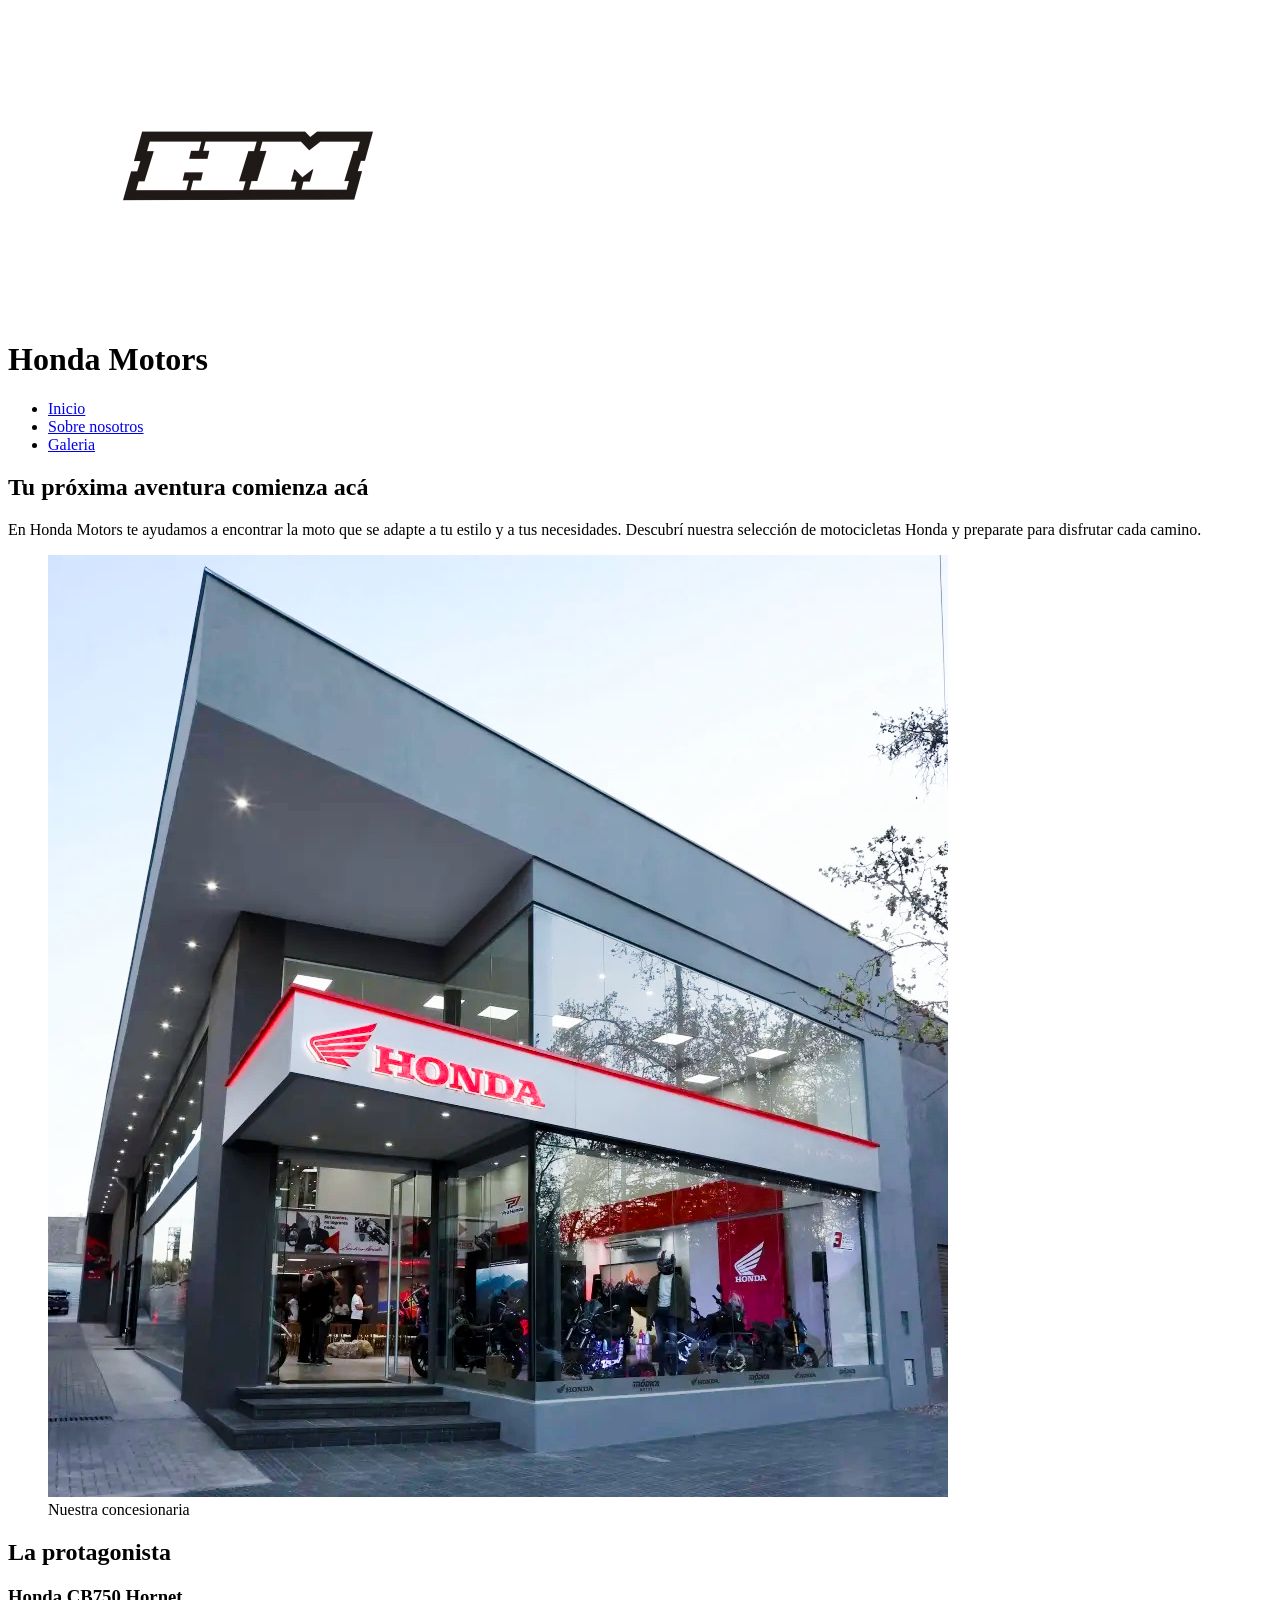
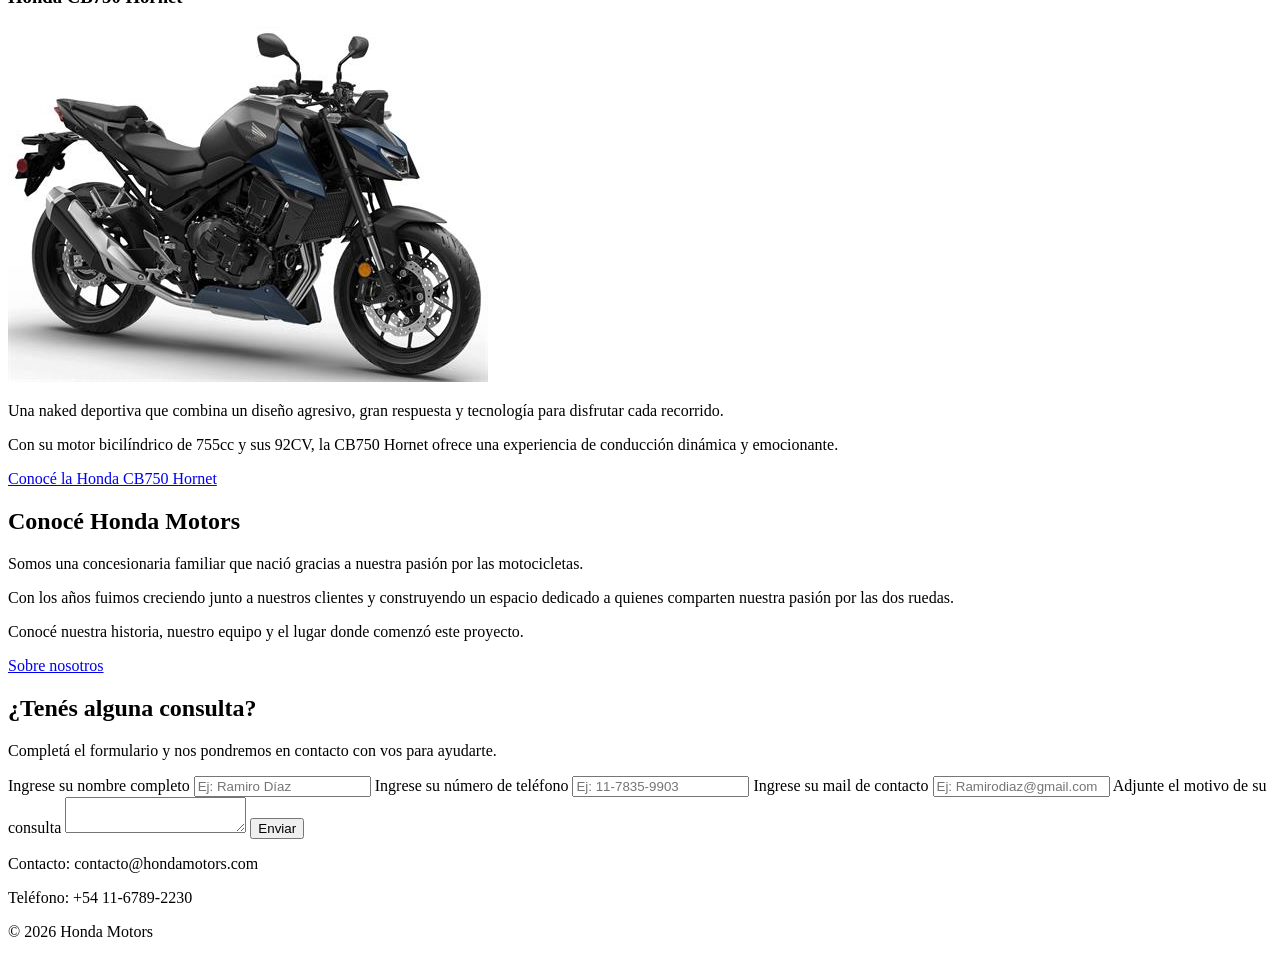
<file: index.html>
<!DOCTYPE html>
<html lang="es">
<head>
    <meta charset="UTF-8">
    <meta name="viewport" content="width=device-width, initial-scale=1.0">
    <meta name="description" content="Home de Honda Motors, concesionaria de motos Honda. Conocé nuestros modelos y descubrí cuál es ideal para vos.">
    <meta name="keywords" content="motos Honda, concesionaria, ">
    <title>Honda Motors | Home</title>
</head>
<body>
    <header>
        <figure>
            <a href="./index.html">
                <img src="./assets/imagenes/logo-hm.png" alt="Logo de Honda Motors">
            </a>
        </figure>
        <h1>Honda Motors</h1>
        <nav>
            <ul>
                <li><a href="index.html">Inicio</a></li>
                <li><a href="./pages/sobre-nosotros.html">Sobre nosotros</a></li>
                <li><a href="./pages/galeria.html">Galeria</a></li>
            </ul> 
        </nav>
    </header>

    <main>
        <section>
            <h2>Tu próxima aventura comienza acá</h2>
            <p>En Honda Motors te ayudamos a encontrar la moto que se adapte a tu estilo y a tus necesidades. Descubrí nuestra selección de motocicletas Honda y preparate para disfrutar cada camino.</p>
                
            <figure>
                <img src="./assets/imagenes/concesionaria-honda.png" alt="Fachada de Honda Motors">
                <figcaption>Nuestra concesionaria</figcaption>
            </figure>
        </section>

        <section>
            <h2>La protagonista</h2>
            <h3>Honda CB750 Hornet</h3>
            <img src="./assets/imagenes/cb750hornet.jpg" alt="Moto Honda CB750 Hornet">
            <p>Una naked deportiva que combina un diseño agresivo, gran respuesta y tecnología para disfrutar cada recorrido.</p> 
            <p>Con su motor bicilíndrico de 755cc y sus 92CV, la CB750 Hornet ofrece una experiencia de conducción dinámica y emocionante.</p>

            <a href="./pages/galeria.html">Conocé la Honda CB750 Hornet</a>
        </section>
       
        <section>
            <h2>Conocé Honda Motors</h2>
            <p>Somos una concesionaria familiar que nació gracias a nuestra pasión por las motocicletas.</p>
            <p>Con los años fuimos creciendo junto a nuestros clientes y construyendo un espacio dedicado a quienes comparten nuestra pasión por las dos ruedas.</p>
            <p>Conocé nuestra historia, nuestro equipo y el lugar donde comenzó este proyecto.</p>
            <a href="./pages/sobre-nosotros.html">Sobre nosotros</a>
        </section>

        <section>
            <h2>¿Tenés alguna consulta?</h2>
            <p>Completá el formulario y nos pondremos en contacto con vos para ayudarte.</p>

            <form>
                <label for="nombre-cliente">Ingrese su nombre completo</label>
                <input id="nombre-cliente" type="text" placeholder="Ej: Ramiro Díaz" required minlength="4">

                <label for="telefono-cliente">Ingrese su número de teléfono</label>
                <input id="telefono-cliente" type="number" placeholder="Ej: 11-7835-9903" required min="1000000000">

                <label for="email-cliente">Ingrese su mail de contacto</label>
                <input id="email-cliente" type="email" placeholder="Ej: Ramirodiaz@gmail.com" required minlength="8">

                <label for="consulta-cliente">Adjunte el motivo de su consulta</label>
                <textarea name="consulta" id="consulta-cliente" required minlength="8"></textarea>

                <button type="submit">Enviar</button>
            </form>
        </section>

    </main>

    <footer>
        <p>Contacto: contacto@hondamotors.com</p>
        <p>Teléfono: +54 11-6789-2230</p> 
        <p>© 2026 Honda Motors</p>
     </footer>
</body>
</html>
</file>
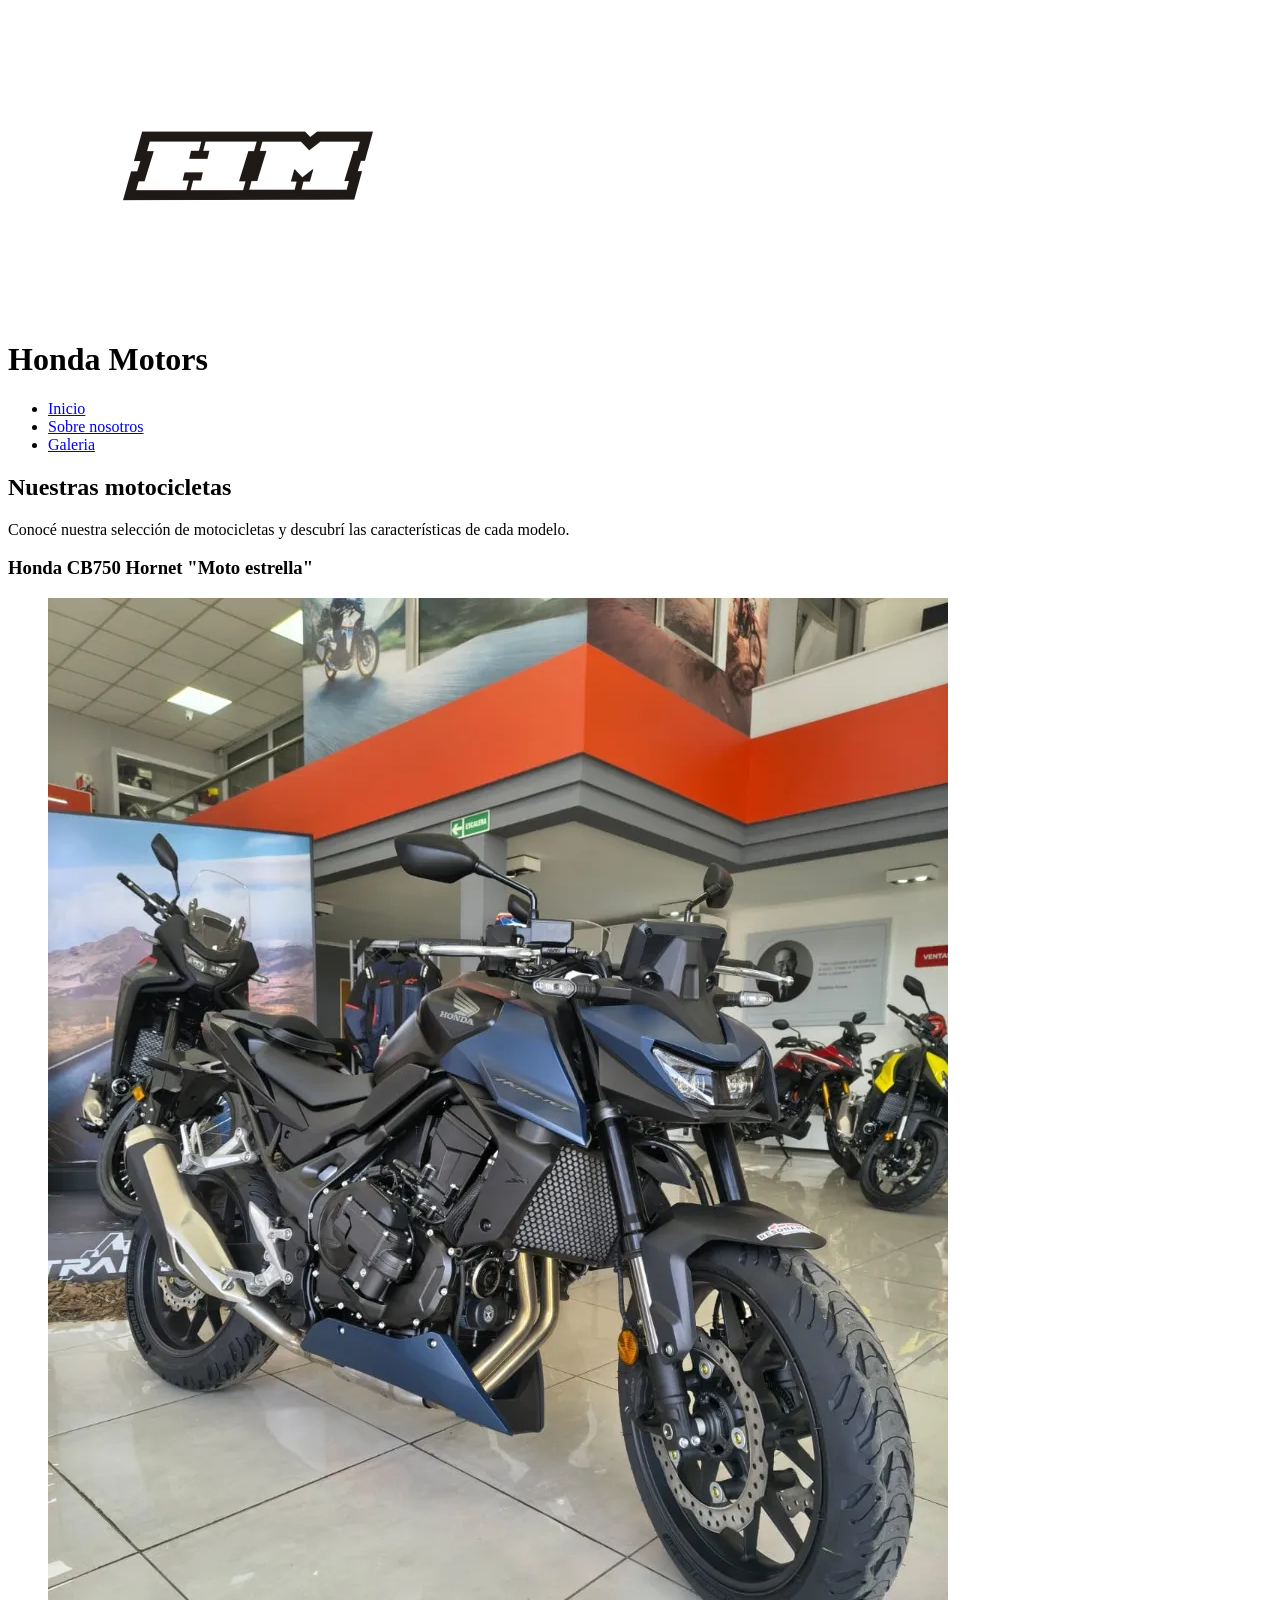
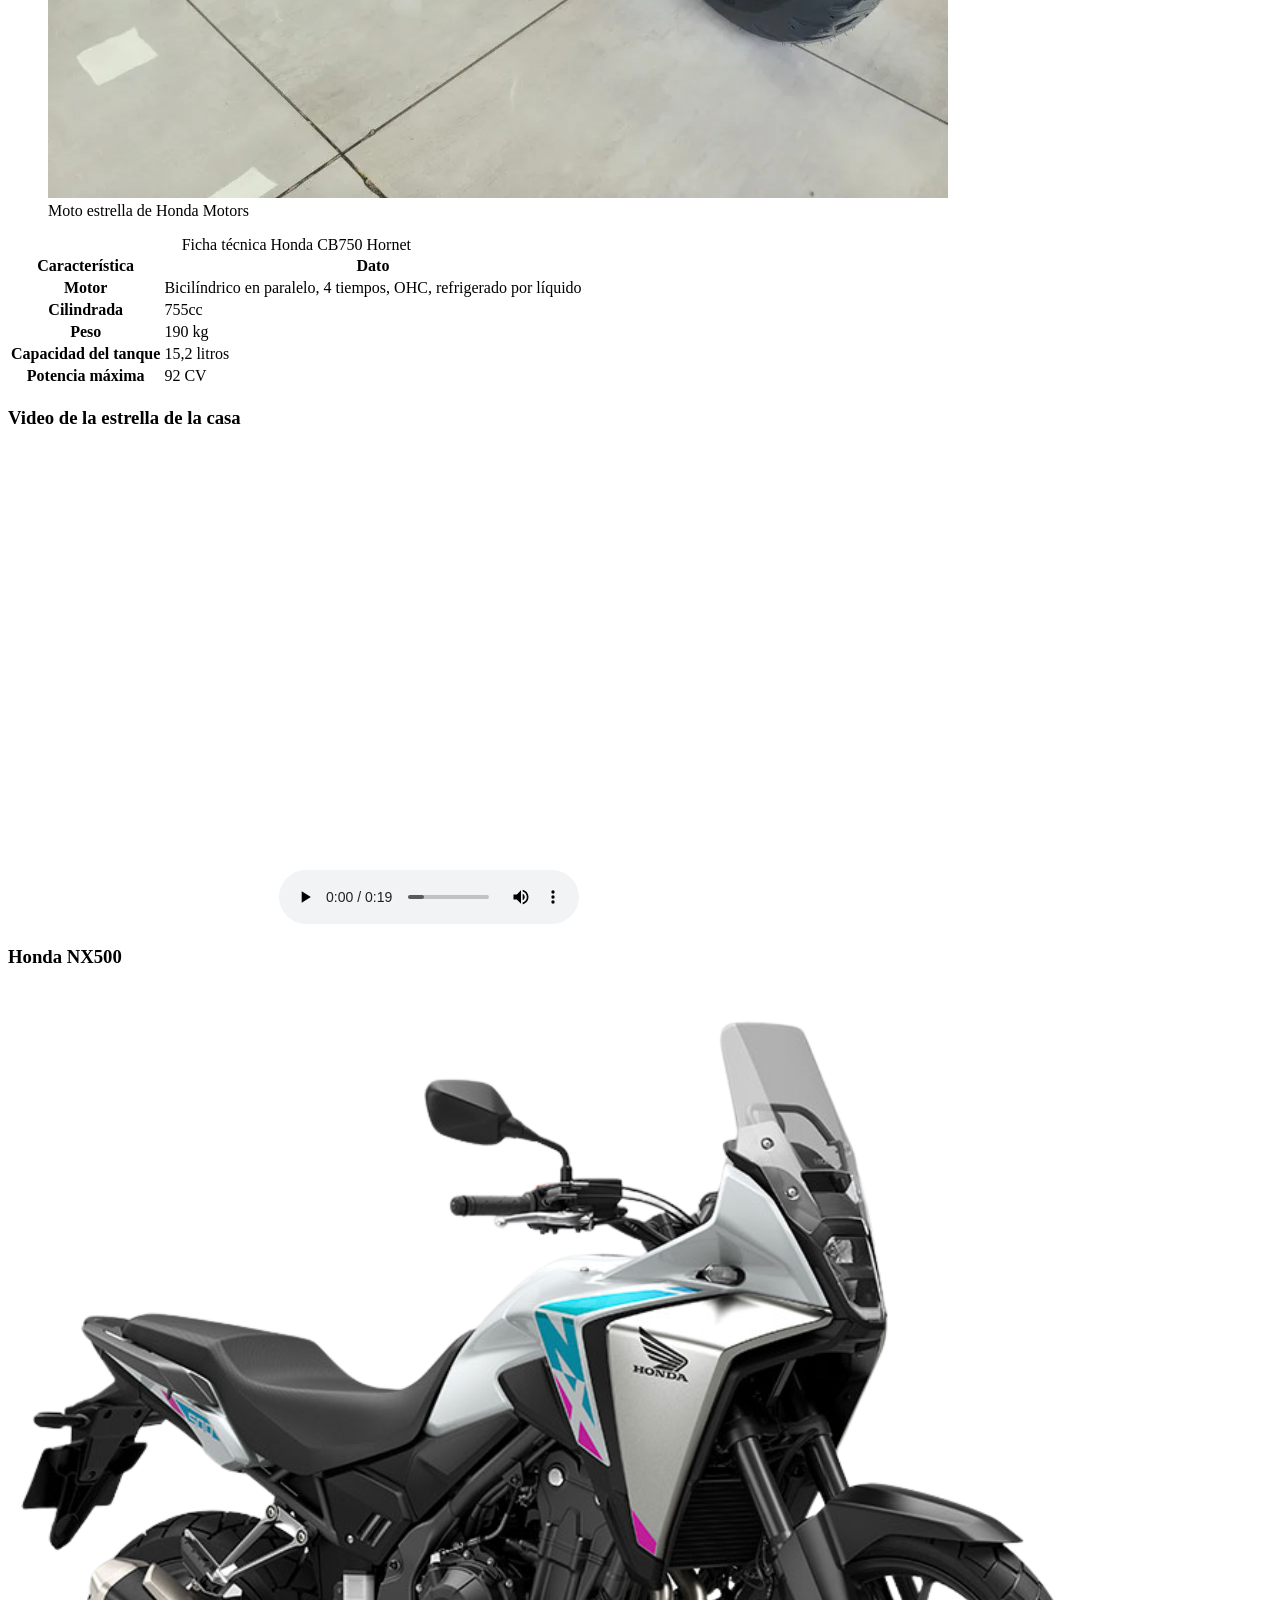
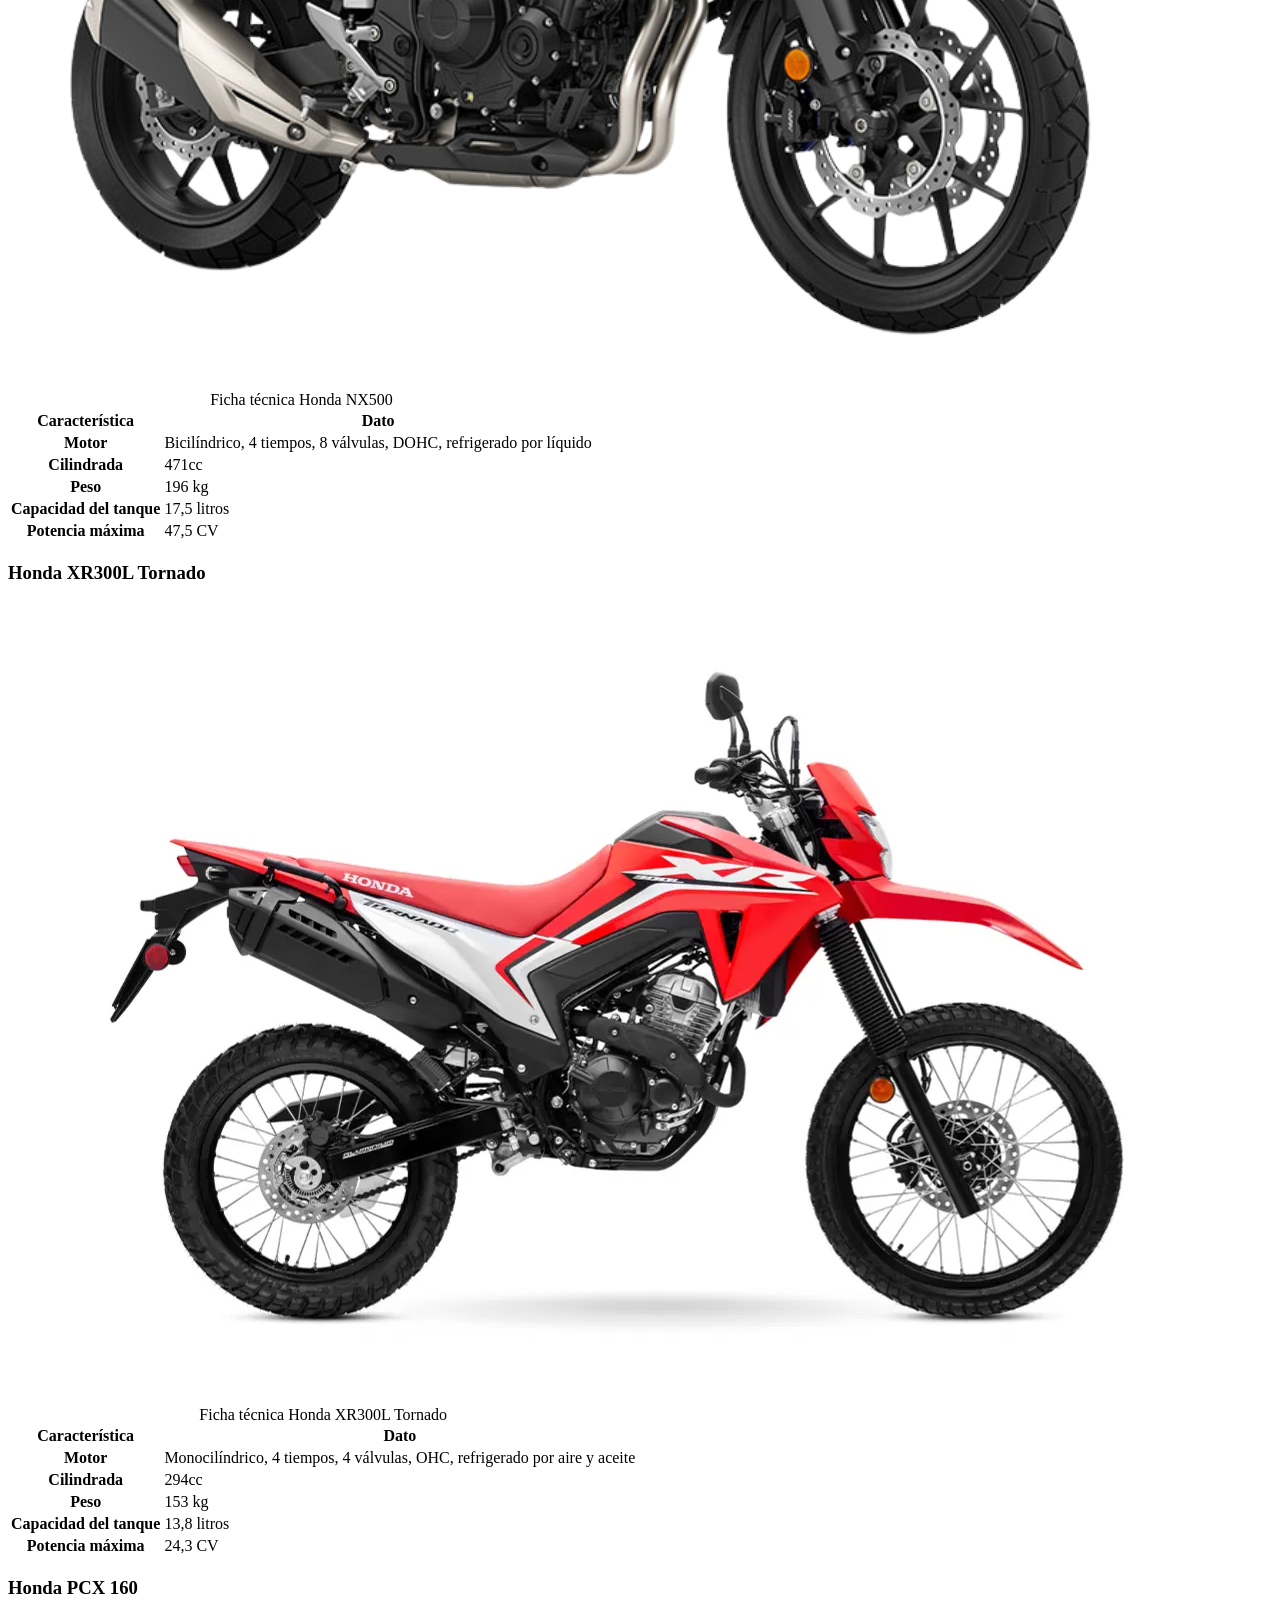
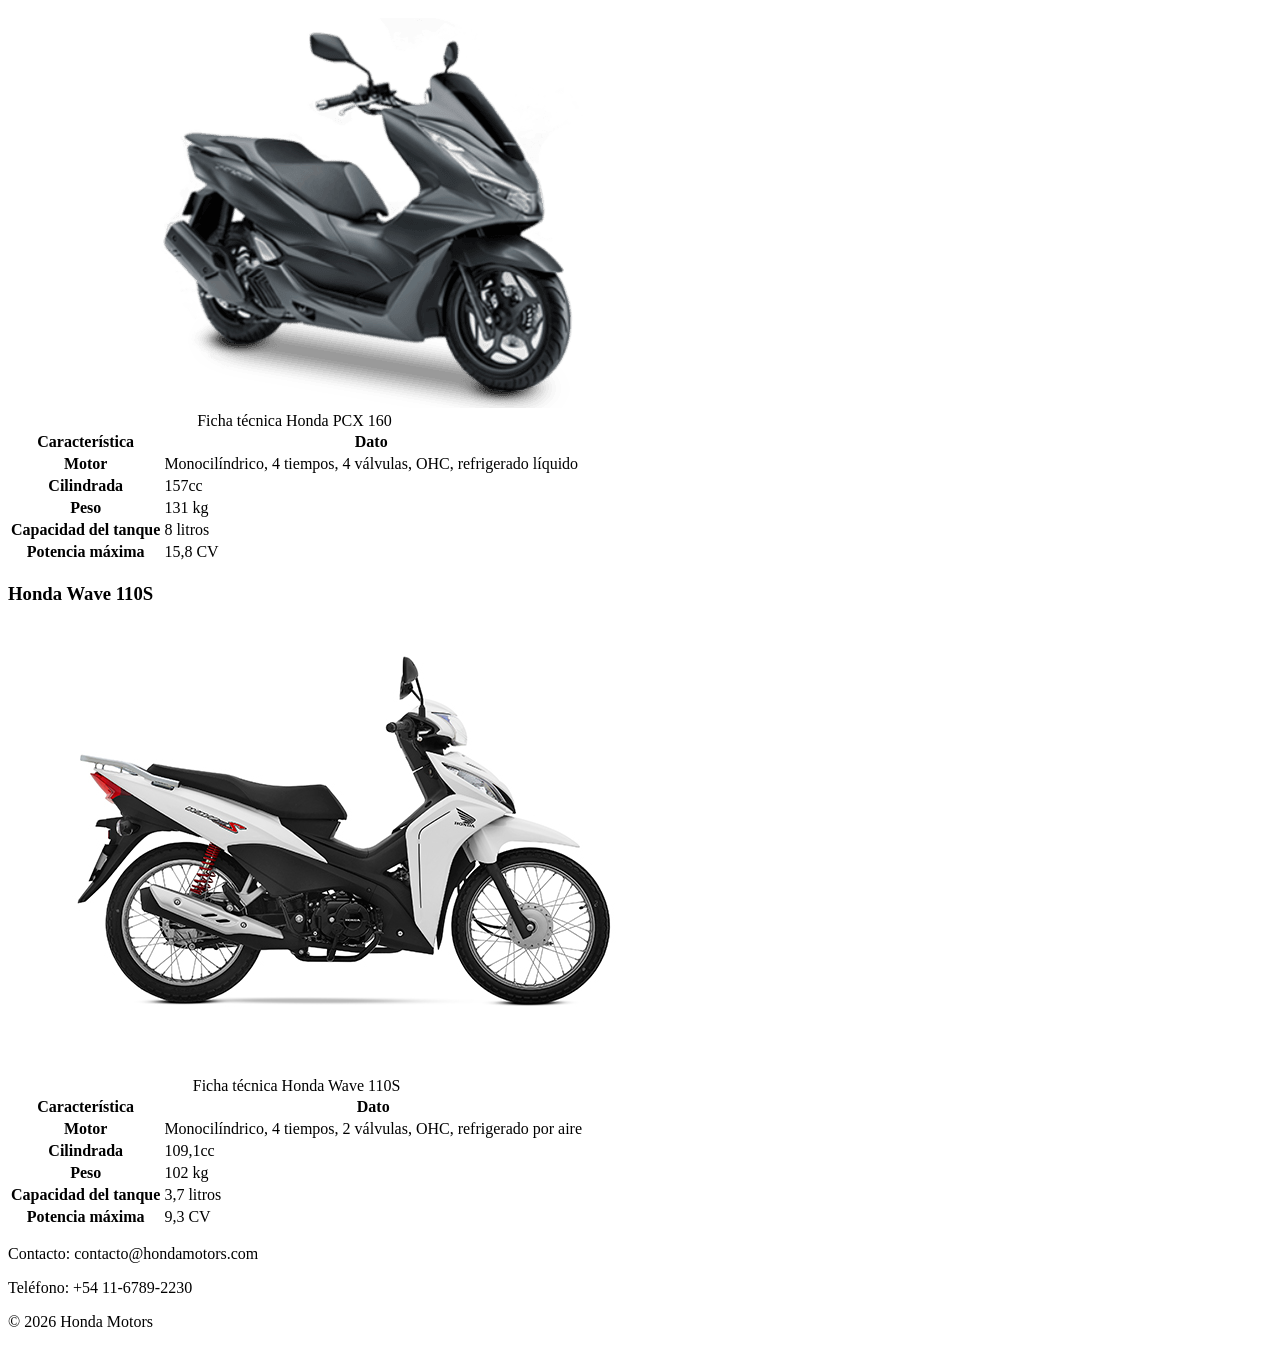
<file: pages/galeria.html>
<!DOCTYPE html>
<html lang="es">
<head>
    <meta charset="UTF-8">
    <meta name="viewport" content="width=device-width, initial-scale=1.0">
    <meta name="description" content="Explorá la galería de Honda Motors y conocé nuestros modelos de motos, sus características y diseños.">
    <meta name="keywords" content="Honda Motors, galería de motos, modelos Honda, Honda CB750 Hornet, Honda NX500, Honda XR300L Tornado, Honda PCX160, Honda Wave 110S">
    <title>Honda Motors | Galería</title>
</head>
<body>
    <header>
        <figure>
            <a href="../index.html">
                <img src="../assets/imagenes/logo-hm.png" alt="Logo de Honda Motors">
            </a>
        </figure>
        <h1>Honda Motors</h1>
        <nav>
            <ul>
                <li><a href="../index.html">Inicio</a></li>
                <li><a href="./sobre-nosotros.html">Sobre nosotros</a></li>
                <li><a href="./galeria.html">Galeria</a></li>
            </ul> 
        </nav>
    </header>

    <main>
        <section>
            <h2>Nuestras motocicletas</h2>
            <p>Conocé nuestra selección de motocicletas y descubrí las características de cada modelo.</p>

            <article>
                <h3>Honda CB750 Hornet "Moto estrella"</h3>
                <figure>
                    <img src="../assets/imagenes/hondacb-galeria.png" alt="Foto de la moto Honda CB750 Hornet">
                    <figcaption>Moto estrella de Honda Motors</figcaption>
                </figure>

                <table>
                    <caption>Ficha técnica Honda CB750 Hornet</caption>
                    <thead>
                        <tr>
                            <th scope="col">Característica</th>
                            <th scope="col">Dato</th>
                        </tr>
                    </thead>

                    <tbody>
                        <tr>
                            <th scope="row">Motor</th>
                            <td>Bicilíndrico en paralelo, 4 tiempos, OHC, refrigerado por líquido</td>
                        </tr>
                          <tr>
                            <th scope="row">Cilindrada</th>
                            <td>755cc</td>
                        </tr>
                          <tr>
                            <th scope="row">Peso</th>
                            <td>190 kg</td>
                        </tr>
                          <tr>
                            <th scope="row">Capacidad del tanque</th>
                            <td>15,2 litros</td>
                        </tr>
                          <tr>
                            <th scope="row">Potencia máxima</th>
                            <td>92 CV</td>
                        </tr>
                    </tbody>
                </table>

                <h3>Video de la estrella de la casa</h3>

                <iframe src="https://www.facebook.com/plugins/video.php?href=https%3A%2F%2Fwww.facebook.com%2FHondaMotosuy%2Fvideos%2F1658305045136282%2F&show_text=0&width=267" width="267" height="476" style="border:none;overflow:hidden" scrolling="no" frameborder="0" allowfullscreen="true" allow="autoplay; clipboard-write; encrypted-media; picture-in-picture; web-share" allowFullScreen="true"></iframe>
                <!-- No encontré forma segura de poder descargar el video y subirlo yo desde mi pc -->
                 <audio src="../assets/audio/mixkit-motocross-motorcycle-engine-2727.wav" controls>Tu navegador no soporta el elemento de audio</audio>

            </article>

            <article>
                <h3>Honda NX500</h3>
                <img src="../assets/imagenes/NX500.png" alt="Foto de la moto Honda NX500">

                <table>
                    <caption>Ficha técnica Honda NX500</caption>
                    <thead>
                        <tr>
                            <th scope="col">Característica</th>
                            <th scope="col">Dato</th>
                        </tr>
                    </thead>

                    <tbody>
                        <tr>
                            <th scope="row">Motor</th>
                            <td>Bicilíndrico, 4 tiempos, 8 válvulas, DOHC, refrigerado por líquido</td>
                        </tr>
                          <tr>
                            <th scope="row">Cilindrada</th>
                            <td>471cc</td>
                        </tr>
                          <tr>
                            <th scope="row">Peso</th>
                            <td>196 kg</td>
                        </tr>
                          <tr>
                            <th scope="row">Capacidad del tanque</th>
                            <td>17,5 litros</td>
                        </tr>
                          <tr>
                            <th scope="row">Potencia máxima</th>
                            <td>47,5 CV</td>
                        </tr>
                    </tbody>
                </table>
            </article>

            <article>
                <h3>Honda XR300L Tornado</h3>
                <img src="../assets/imagenes/XR300L-Tornado.png" alt="Foto de la moto Honda XR300L Tornado">

                <table>
                    <caption>Ficha técnica Honda XR300L Tornado</caption>
                    <thead>
                        <tr>
                            <th scope="col">Característica</th>
                            <th scope="col">Dato</th>
                        </tr>
                    </thead>

                    <tbody>
                        <tr>
                            <th scope="row">Motor</th>
                            <td>Monocilíndrico, 4 tiempos, 4 válvulas, OHC, refrigerado por aire y aceite</td>
                        </tr>
                          <tr>
                            <th scope="row">Cilindrada</th>
                            <td>294cc</td>
                        </tr>
                          <tr>
                            <th scope="row">Peso</th>
                            <td>153 kg</td>
                        </tr>
                          <tr>
                            <th scope="row">Capacidad del tanque</th>
                            <td>13,8 litros</td>
                        </tr>
                          <tr>
                            <th scope="row">Potencia máxima</th>
                            <td>24,3 CV</td>
                        </tr>
                    </tbody>
                </table>
            </article>

            <article>
                <h3>Honda PCX 160</h3>
                <img src="../assets/imagenes/PCX-160.png" alt="Foto de la moto Honda PCX 160">

                <table>
                    <caption>Ficha técnica Honda PCX 160</caption>
                    <thead>
                        <tr>
                            <th scope="col">Característica</th>
                            <th scope="col">Dato</th>
                        </tr>
                    </thead>

                    <tbody>
                        <tr>
                            <th scope="row">Motor</th>
                            <td>Monocilíndrico, 4 tiempos, 4 válvulas, OHC, refrigerado líquido</td>
                        </tr>
                          <tr>
                            <th scope="row">Cilindrada</th>
                            <td>157cc</td>
                        </tr>
                          <tr>
                            <th scope="row">Peso</th>
                            <td>131 kg</td>
                        </tr>
                          <tr>
                            <th scope="row">Capacidad del tanque</th>
                            <td>8 litros</td>
                        </tr>
                          <tr>
                            <th scope="row">Potencia máxima</th>
                            <td>15,8 CV</td>
                        </tr>
                    </tbody>
                </table>
            </article>

            <article>
                <h3>Honda Wave 110S</h3>
                <img src="../assets/imagenes/wave-110.jpg" alt="Foto de la moto Honda Wave 110S">

                <table>
                    <caption>Ficha técnica Honda Wave 110S</caption>
                    <thead>
                        <tr>
                            <th scope="col">Característica</th>
                            <th scope="col">Dato</th>
                        </tr>
                    </thead>

                    <tbody>
                        <tr>
                            <th scope="row">Motor</th>
                            <td>Monocilíndrico, 4 tiempos, 2 válvulas, OHC, refrigerado por aire</td>
                        </tr>
                          <tr>
                            <th scope="row">Cilindrada</th>
                            <td>109,1cc</td>
                        </tr>
                          <tr>
                            <th scope="row">Peso</th>
                            <td>102 kg</td>
                        </tr>
                          <tr>
                            <th scope="row">Capacidad del tanque</th>
                            <td>3,7 litros</td>
                        </tr>
                          <tr>
                            <th scope="row">Potencia máxima</th>
                            <td>9,3 CV</td>
                        </tr>
                    </tbody>
                </table>
            </article>


        </section>
       
    </main>

    <footer>
        <p>Contacto: contacto@hondamotors.com</p>
        <p>Teléfono: +54 11-6789-2230</p> 
        <p>© 2026 Honda Motors</p>
     </footer>
</body>
</html>
</file>
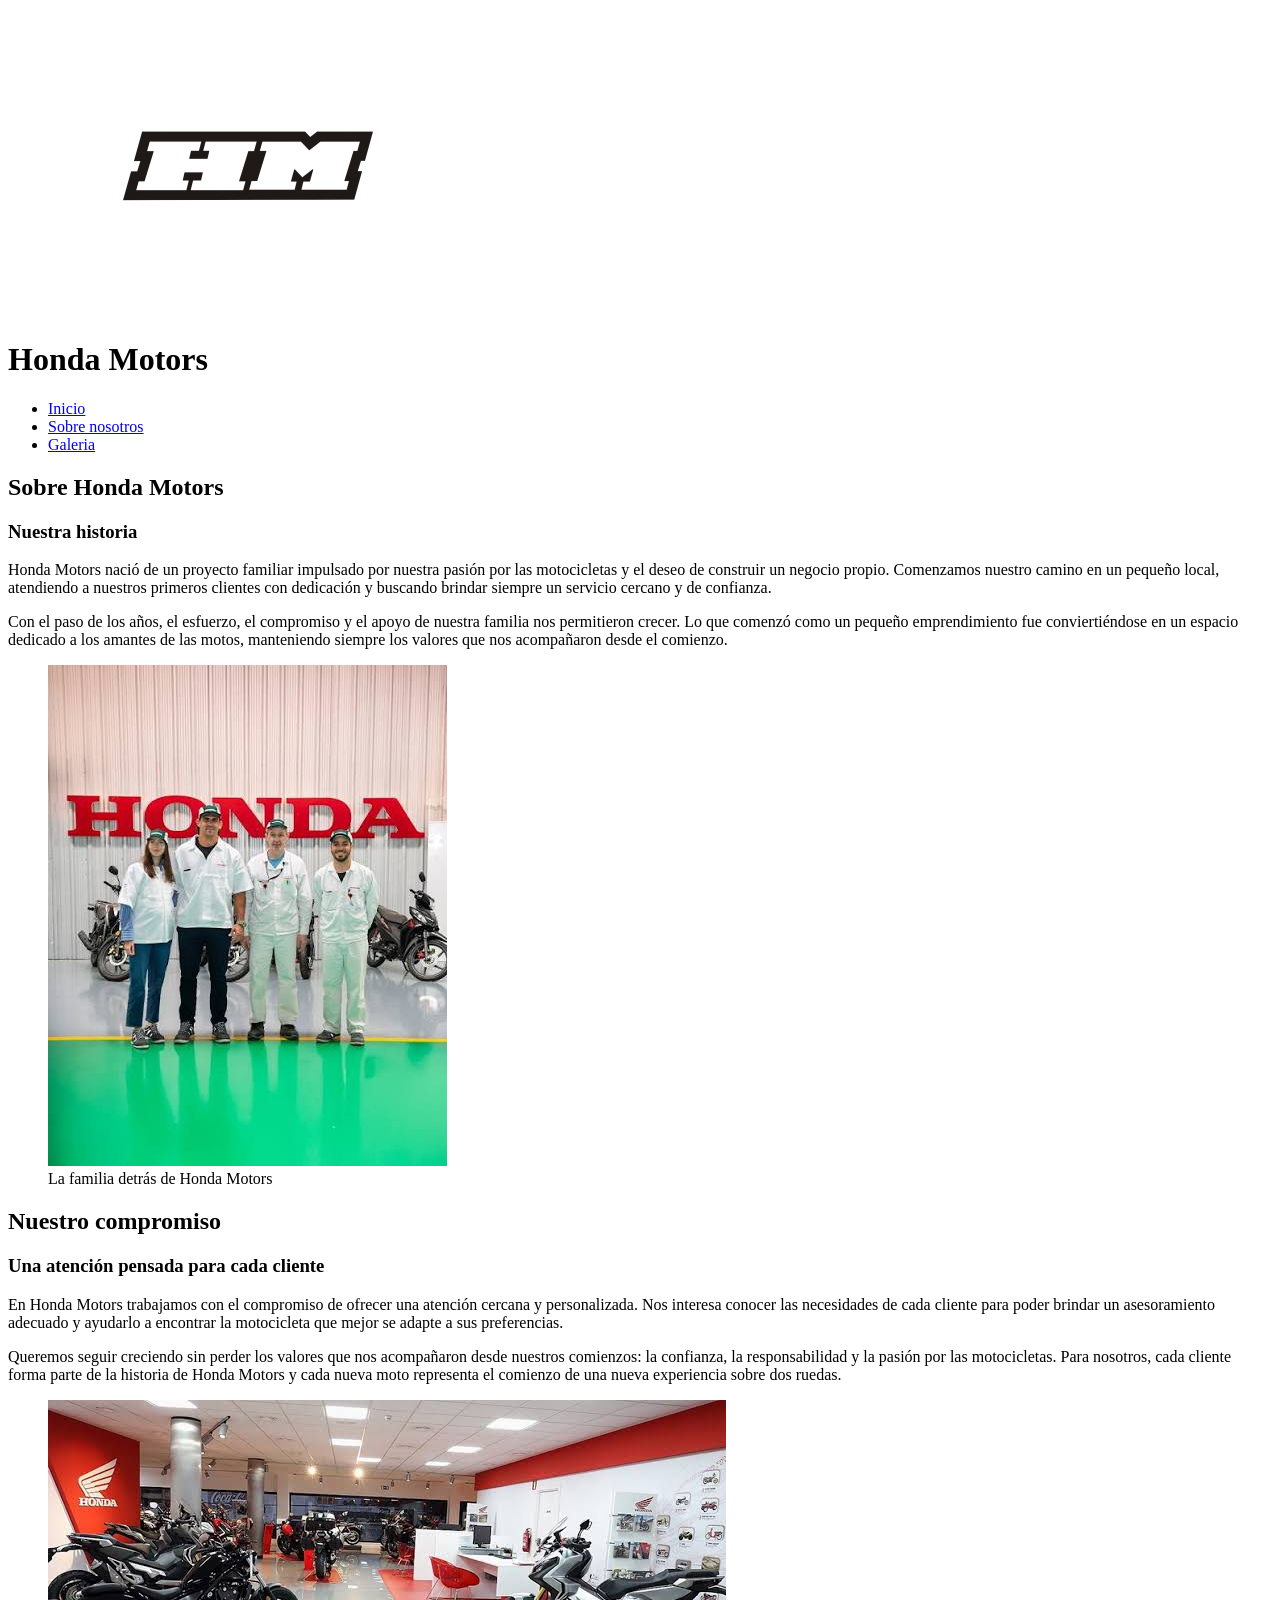
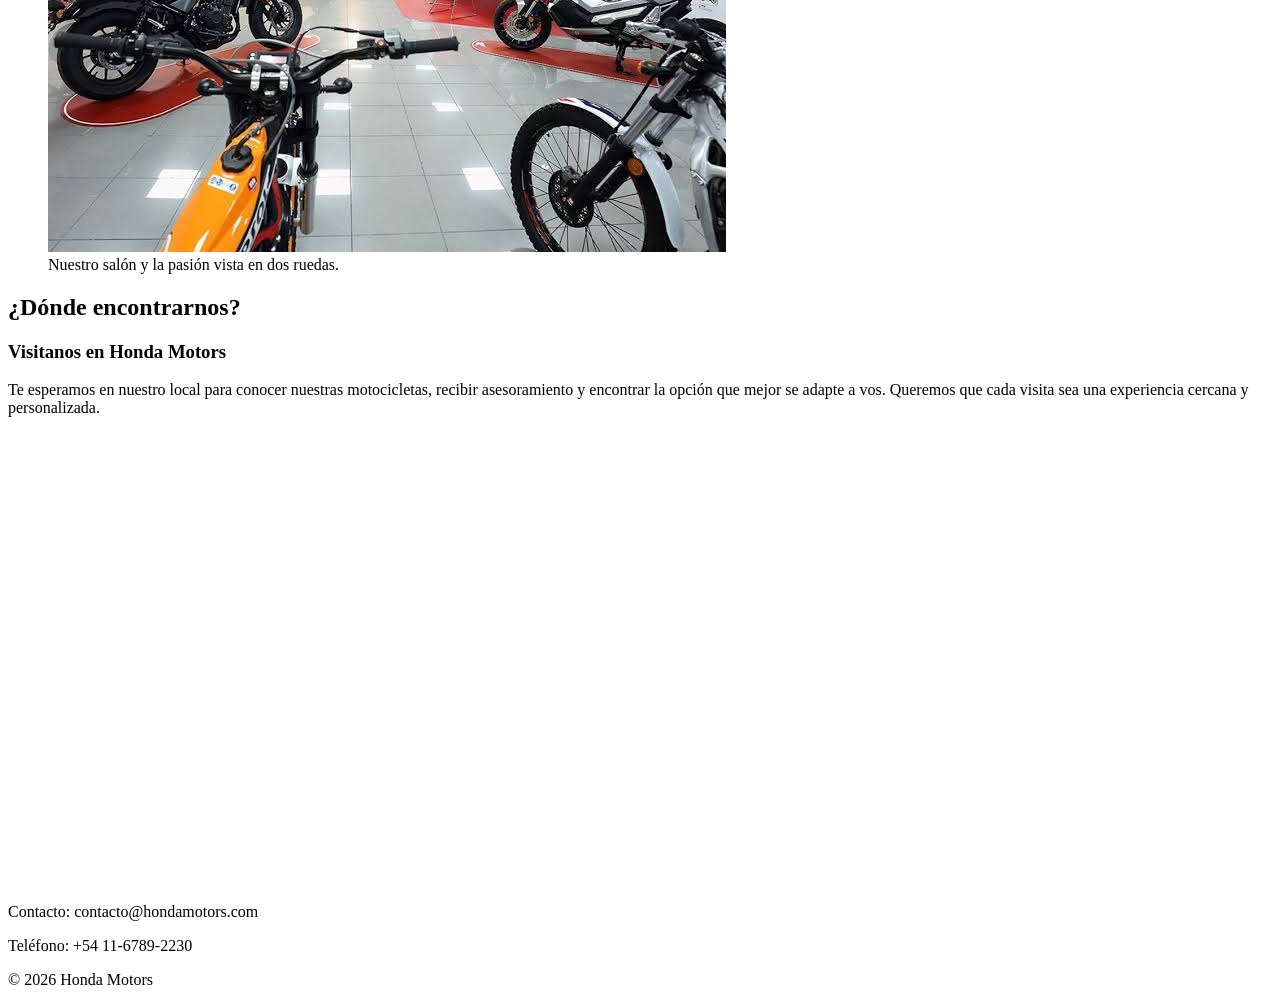
<file: pages/sobre-nosotros.html>
<!DOCTYPE html>
<html lang="es">
<head>
    <meta charset="UTF-8">
    <meta name="viewport" content="width=device-width, initial-scale=1.0">
    <meta name="description" content="Conocé la historia de Honda Motors, una concesionaria familiar dedicada al mundo de las motos y a brindar atención personalizada.">
    <meta name="keywords" content="Honda Motors, sobre nosotros, nuestra historia, concesionaria familiar, motos Honda">
    <title>Honda Motors | Sobre nosotros</title>
</head>
<body>
    <header>
        <figure>
            <a href="../index.html">
                <img src="../assets/imagenes/logo-hm.png" alt="Logo de Honda Motors">
            </a>
        </figure>
        <h1>Honda Motors</h1>
        <nav>
            <ul>
                <li><a href="../index.html">Inicio</a></li>
                <li><a href="./sobre-nosotros.html">Sobre nosotros</a></li>
                <li><a href="./galeria.html">Galeria</a></li>
            </ul> 
        </nav>
    </header>

    <main>
        <section>
            <h2>Sobre Honda Motors</h2>
            <h3>Nuestra historia</h3>
            <p>Honda Motors nació de un proyecto familiar impulsado por nuestra pasión por las motocicletas y el deseo de construir un negocio propio. Comenzamos nuestro camino en un pequeño local, atendiendo a nuestros primeros clientes con dedicación y buscando brindar siempre un servicio cercano y de confianza.</p>
            <p>Con el paso de los años, el esfuerzo, el compromiso y el apoyo de nuestra familia nos permitieron crecer. Lo que comenzó como un pequeño emprendimiento fue conviertiéndose en un espacio dedicado a los amantes de las motos, manteniendo siempre los valores que nos acompañaron desde el comienzo.</p>
            <figure>
                <img src="../assets/imagenes/trabajadores-sucursal.jpg" alt="Foto del equipo de trabajo de Honda Motors">
                <figcaption>La familia detrás de Honda Motors</figcaption>
            </figure>
        </section>

        <section>
            <h2>Nuestro compromiso</h2>
            <h3>Una atención pensada para cada cliente</h3>
            <p>En Honda Motors trabajamos con el compromiso de ofrecer una atención cercana y personalizada. Nos interesa conocer las necesidades de cada cliente para poder brindar un asesoramiento adecuado y ayudarlo a encontrar la motocicleta que mejor se adapte a sus preferencias.</p>
            <p>Queremos seguir creciendo sin perder los valores que nos acompañaron desde nuestros comienzos: la confianza, la responsabilidad y la pasión por las motocicletas. Para nosotros, cada cliente forma parte de la historia de Honda Motors y cada nueva moto representa el comienzo de una nueva experiencia sobre dos ruedas.</p>

            <figure>
                <img src="../assets/imagenes/motos-0km2.jpg" alt="Motocicletas en exposición en Honda Motors">
                <figcaption>Nuestro salón y la pasión vista en dos ruedas.</figcaption>
            </figure>
        </section>

        <section>
            <h2>¿Dónde encontrarnos?</h2>
            <h3>Visitanos en Honda Motors</h3>
            <p>Te esperamos en nuestro local para conocer nuestras motocicletas, recibir asesoramiento y encontrar la opción que mejor se adapte a vos. Queremos que cada visita sea una experiencia cercana y personalizada.</p>

            <iframe src="https://www.google.com/maps/embed?pb=!1m18!1m12!1m3!1d3288.855141942599!2d-58.50851192445284!3d-34.48119887299841!2m3!1f0!2f0!3f0!3m2!1i1024!2i768!4f13.1!3m3!1m2!1s0x95bcb1b2ff122bcb%3A0x9fda74d2700f43a5!2sAv.%20Sta%20Fe%20914%2C%20B1641ABO%20Acassuso%2C%20Provincia%20de%20Buenos%20Aires!5e0!3m2!1ses!2sar!4v1791164570337!5m2!1ses!2sar" width="600" height="450" style="border:0;" allowfullscreen="" loading="lazy" referrerpolicy="strict-origin-when-cross-origin"></iframe>
        </section>
       
    </main>

    <footer>
        <p>Contacto: contacto@hondamotors.com</p>
        <p>Teléfono: +54 11-6789-2230</p> 
        <p>© 2026 Honda Motors</p>
     </footer>
</body>
</html>
</file>
